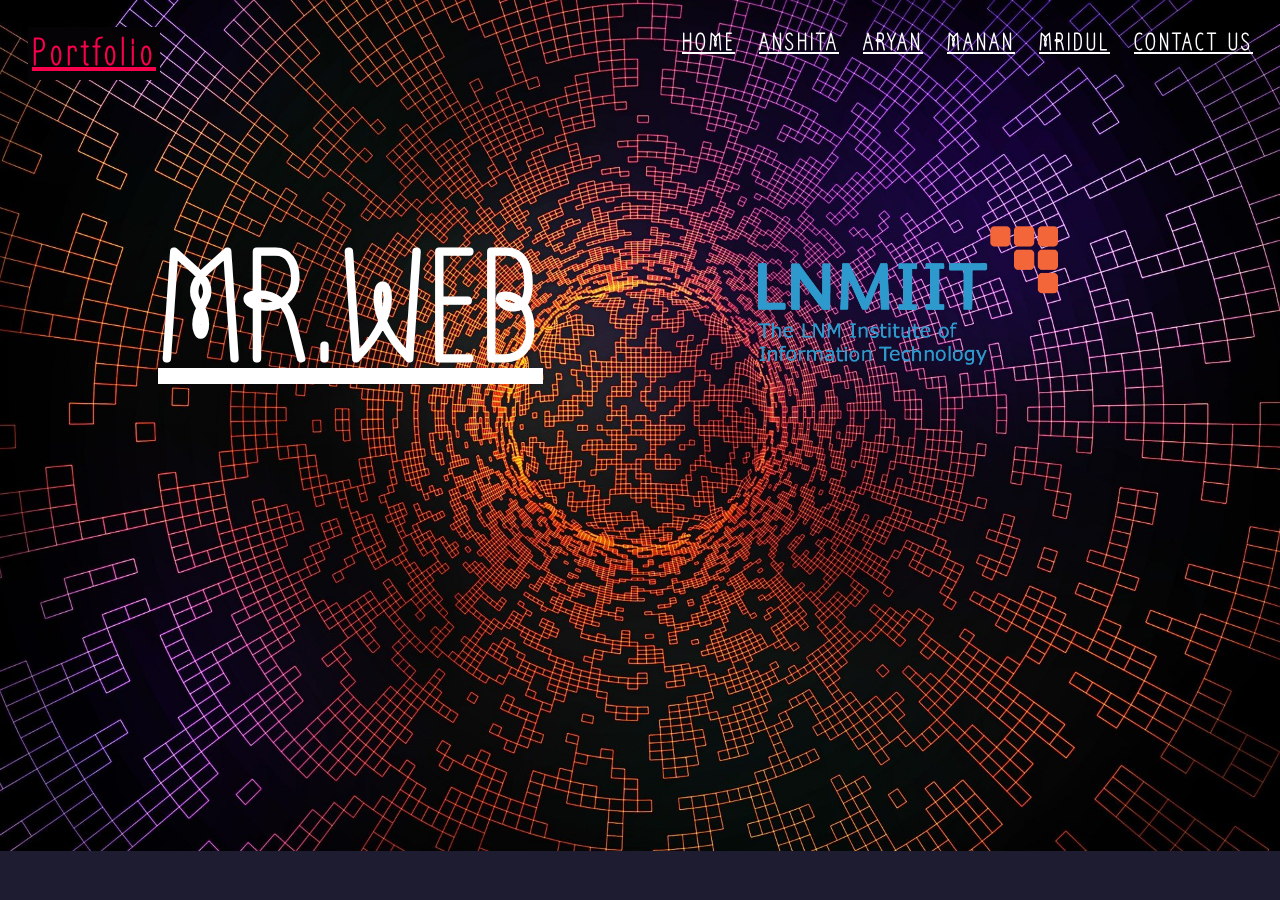
<file: index.html>
<!DOCTYPE html>
<html lang="en">
  <head>
    <meta charset="UTF-8" />
    <meta http-equiv="X-UA-Compatible" content="IE=edge" />
    <meta name="viewport" content="width=device-width, initial-scale=1.0" />
    <link rel="stylesheet" href="home.css">
    <link
      href="https://fonts.googleapis.com/css2?family=Zen+Loop&display=swap"
      rel="stylesheet"
    />
    <title>Portfolio</title>
    <header class="main_header">
      <h1 class="header_title">Portfolio</h1>
      <h2 class="home">
        <a href="index.html" class="element">HOME</a>
        <a href="anshita.html" class="element">Anshita</a>
        <a href="About ME.html" class="element">Aryan</a>
        <a href="manan.html" class="element">Manan</a>
        <a href="mridul.html" class="element">Mridul</a>
        <a href="https://forms.gle/YbVEiz46aKXR3Bxg7" class="element">Contact US</a>
      </h2>
    </header>
  </head>
  <body>
    <img src="LNMIIT logo.png" alt="Image Unavailable">
    <br><br>
    <h1 class = "name1">MR<x class = "c">.</x>WEB</h1>
    </div>
  </body>
</html>
</file>
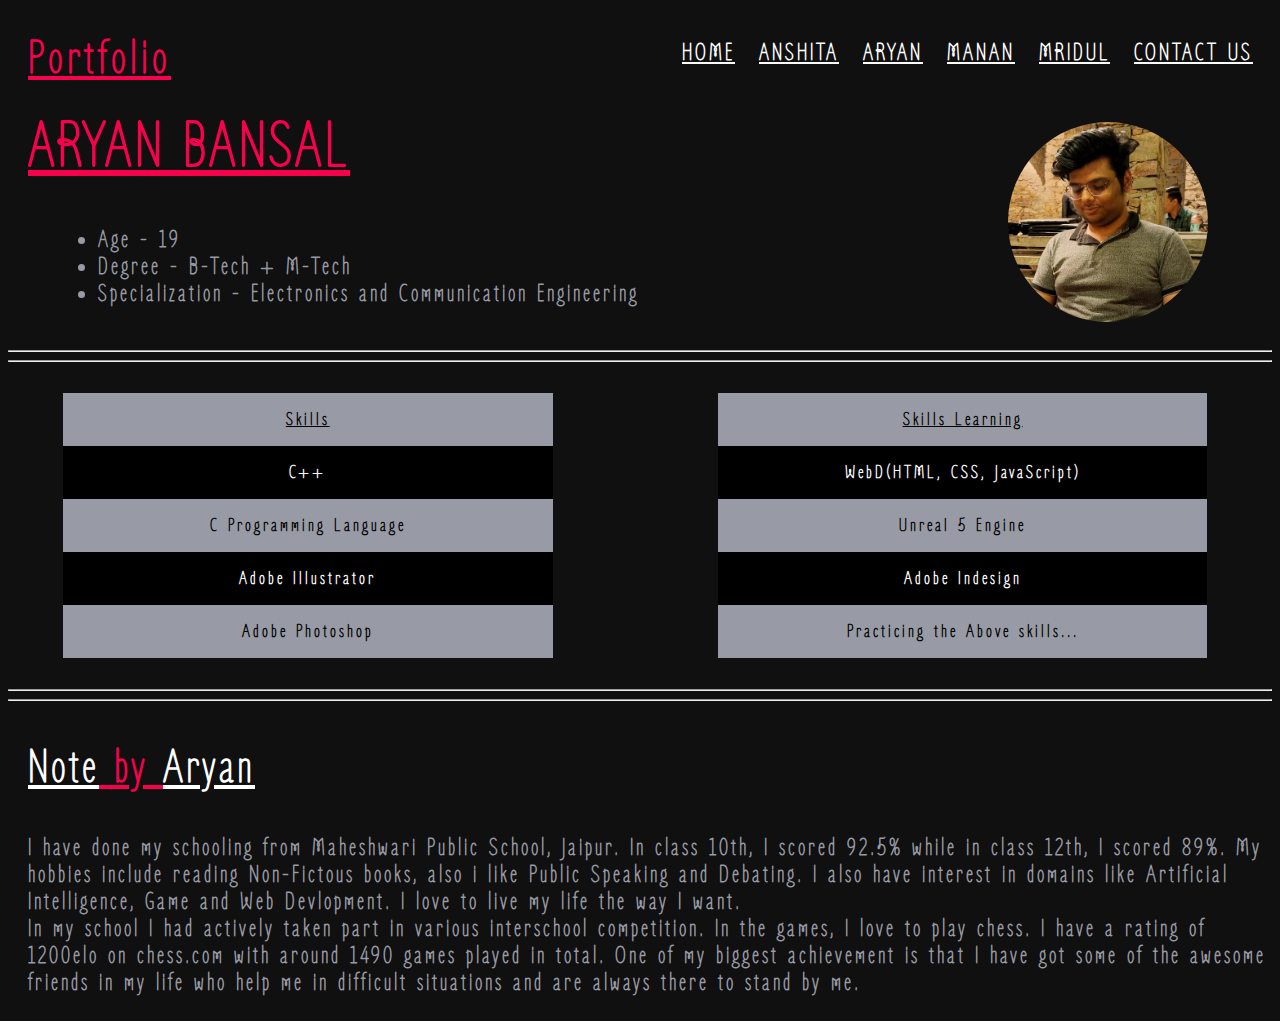
<file: About ME.html>
<!DOCTYPE html>
<html lang="en">
  <head>
    <meta charset="UTF-8" />
    <meta http-equiv="X-UA-Compatible" content="IE=edge" />
    <meta name="viewport" content="width=device-width, initial-scale=1.0" />
    <link rel="preconnect" href="https://fonts.googleapis.com" />
    <link rel="preconnect" href="https://fonts.gstatic.com" crossorigin />
    <link
      href="https://fonts.googleapis.com/css2?family=Zen+Loop&display=swap"
      rel="stylesheet"
    />
    <title>About Aryan</title>
    <link rel="stylesheet" href="about.css" />
    <header class="main_header">
      <h1 class="header_title">Portfolio</h1>
      <h2 class="home">
        <a href="index.html" class="element">HOME</a>
        <a href="anshita.html" class="element">Anshita</a>
        <a href="About ME.html" class="element">Aryan</a>
        <a href="manan.html" class="element">Manan</a>
        <a href="mridul.html" class="element">Mridul</a>
        <a href="https://forms.gle/YbVEiz46aKXR3Bxg7" class="element">Contact US</a>
      </h2>
    </header>
  </head>
  <body bgcolor="#101010">
    <br /><br /><br />
    <img src="ARYAN.jpg" alt="This image is not available" />
    <main>
      <b>
        <div>
        <h1 class="Name">Aryan Bansal</h1>
        </div>
        <ul>
          <li class="Details">Age - 19</li>
          <li class="Details">Degree - B-Tech + M-Tech</li>
          <li class="Details">
            Specialization - Electronics and Communication Engineering
          </li>
        </ul>
        <br />
        <hr />
        <hr />
        <br />
        <div class="row">
          <div class="column1">
            <table>
              <tr class="row1">
                <th class="oddodd">Skills</th>
              </tr>
              <tr>
                <td>C++</td>
              </tr>
              <tr>
                <td class="oddodd">C Programming Language</td>
              </tr>
              <tr>
                <td>Adobe Illustrator</td>
              </tr>
              <tr>
                <td class="oddodd">Adobe Photoshop</td>
              </tr>
            </table>
          </div>
          <div class="column2">
            <table>
              <tr class="row1">
                <th class="oddodd">Skills Learning</th>
              </tr>
              <tr>
                <td>WebD(HTML, CSS, JavaScript)</td>
              </tr>
              <tr>
                <td class="oddodd">Unreal 5 Engine</td>
              </tr>
              <tr>
                <td>Adobe Indesign</td>
              </tr>
              <tr>
                <td class="oddodd">Practicing the Above skills...</td>
              </tr>
            </table>
          </div>
        </div>
        <br />
        <hr />
        <hr />
        <div>
        <h2 class="Para">Note<x class="qwer"> by </x>Aryan</h2>
        </div>
        <p class="Text">
          I have done my schooling from Maheshwari Public School, Jaipur. In
          class 10th, I scored 92.5% while in class 12th, I scored 89%. My
          hobbies include reading Non-Fictous books, also i like Public Speaking
          and Debating. I also have interest in domains like Artificial
          Intelligence, Game and Web Devlopment. I love to live my life the way
          I want.<br />In my school I had actively taken part in various
          interschool competition. In the games, I love to play chess. I have a
          rating of 1200elo on chess.com with around 1490 games played in total.
          One of my biggest achievement is that I have got some of the awesome
          friends in my life who help me in difficult situations and are always
          there to stand by me.
        </p></b
      >
    </main>
  </body>
</html>
</file>
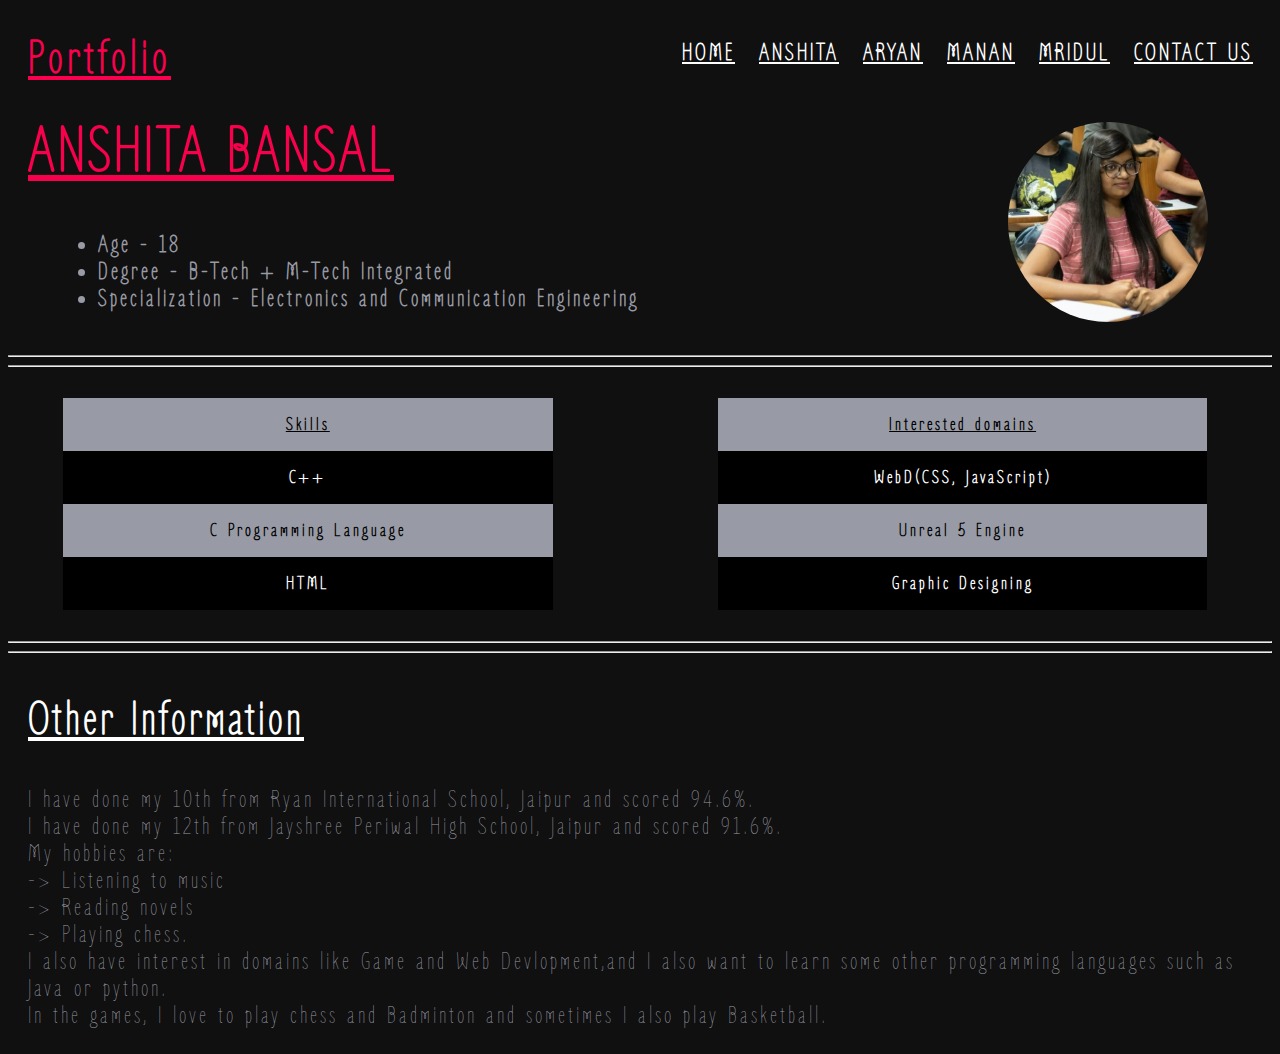
<file: anshita.html>
<!DOCTYPE html>
<html lang="en">
  <head>
    <meta charset="UTF-8" />
    <meta http-equiv="X-UA-Compatible" content="IE=edge" />
    <meta name="viewport" content="width=device-width, initial-scale=1.0" />
    <link rel="preconnect" href="https://fonts.googleapis.com" />
    <link rel="preconnect" href="https://fonts.gstatic.com" crossorigin />
    <link
      href="https://fonts.googleapis.com/css2?family=Zen+Loop&display=swap"
      rel="stylesheet"
    />
    <title>About Anshita</title>
    <link rel="stylesheet" href="about.css" />
    <header class="main_header">
      <h1 class="header_title">Portfolio</h1>
      <h2 class="home">
        <a href="index.html" class="element">HOME</a>
        <a href="anshita.html" class="element">Anshita</a>
        <a href="About ME.html" class="element">Aryan</a>
        <a href="manan.html" class="element">Manan</a>
        <a href="mridul.html" class="element">Mridul</a>
        <a href="https://forms.gle/YbVEiz46aKXR3Bxg7" class="element"
          >Contact US</a
        >
      </h2>
    </header>
  </head>
  <body text="white" bgcolor="#101010">
    <br /><br /><br />
    <img src="anshi.jpeg" alt="This image is not available" />
    <main>
      <b>
        <h1 class="Name" style="font-family: Arial, Helvetica, sans-serif">
          <u><b>ANSHITA BANSAL</b></u>
        </h1>
        <ul>
          <li class="Details">Age - 18</li>
          <li class="Details">Degree - B-Tech + M-Tech Integrated</li>
          <li class="Details">
            Specialization - Electronics and Communication Engineering
          </li>
        </ul>
        <br />
        <hr />
        <hr />
        <br />
        <div class="row">
          <div class="column1">
            <table>
              <tr class="row1">
                <th class="oddodd">Skills</th>
              </tr>
              <tr>
                <td>C++</td>
              </tr>
              <tr>
                <td class="oddodd">C Programming Language</td>
              </tr>
              <tr>
                <td>HTML</td>
              </tr>
            </table>
          </div>
          <div class="column2">
            <table>
              <tr class="row1">
                <th class="oddodd">Interested domains</th>
              </tr>
              <tr>
                <td>WebD(CSS, JavaScript)</td>
              </tr>
              <tr>
                <td class="oddodd">Unreal 5 Engine</td>
              </tr>
              <tr>
                <td class="oddodd">Graphic Designing</td>
              </tr>
            </table>
          </div>
        </div>
        <br />
        <hr />
        <hr />
        <h2 class="Para">Other Information</h2>
      </b>
      <p class="Text">
        I have done my 10th from Ryan International School, Jaipur and scored
        94.6%. <br />
        I have done my 12th from Jayshree Periwal High School, Jaipur and scored
        91.6%. <br />
        My hobbies are:<br />
        -> Listening to music<br />-> Reading novels<br />-> Playing chess.<br />I also
        have interest in domains like Game and Web Devlopment,and I also want to
        learn some other programming languages such as Java or python.<br />
        In the games, I love to play chess and Badminton and sometimes I also
        play Basketball.
      </p>
    </main>
  </body>
</html>
</file>
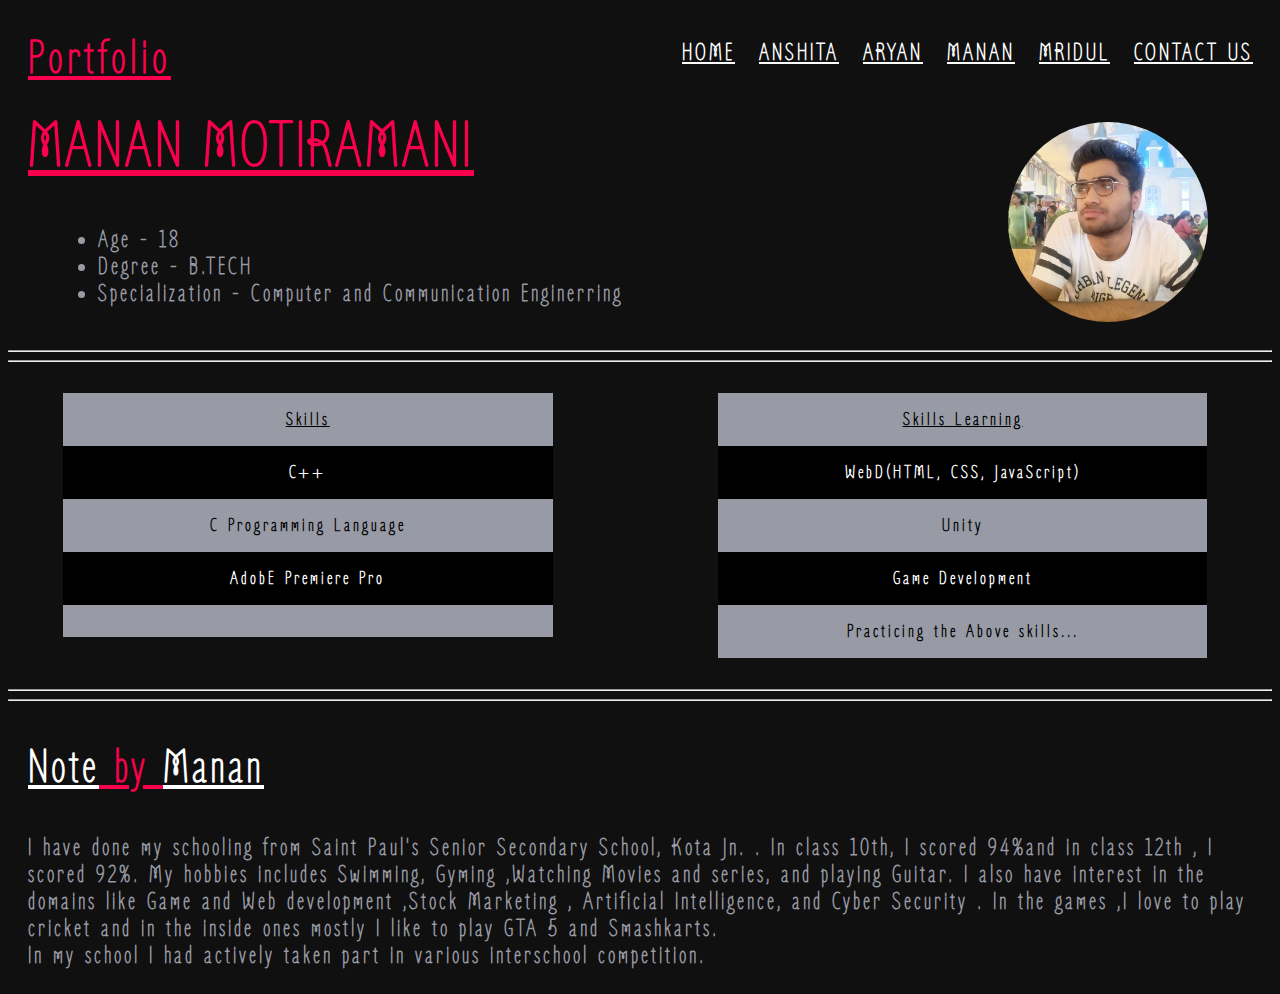
<file: manan.html>
<!DOCTYPE html>
<html lang="en">
  <head>
    <meta charset="UTF-8" />
    <meta http-equiv="X-UA-Compatible" content="IE=edge" />
    <meta name="viewport" content="width=device-width, initial-scale=1.0" />
    <link rel="preconnect" href="https://fonts.googleapis.com" />
    <link rel="preconnect" href="https://fonts.gstatic.com" crossorigin />
    <link
      href="https://fonts.googleapis.com/css2?family=Zen+Loop&display=swap"
      rel="stylesheet"
    />
    <title>About Manan</title>
    <link rel="stylesheet" href="about.css" />
    <header class="main_header">
      <h1 class="header_title">Portfolio</h1>
      <h2 class="home">
        <a href="index.html" class="element">HOME</a>
        <a href="anshita.html" class="element">Anshita</a>
        <a href="About ME.html" class="element">Aryan</a>
        <a href="manan.html" class="element">Manan</a>
        <a href="mridul.html" class="element">Mridul</a>
        <a href="https://forms.gle/YbVEiz46aKXR3Bxg7" class="element">Contact US</a>
      </h2>
    </header>
  </head>
  <body bgcolor="#101010">
    <br /><br /><br />
    <img src="manan.jpeg" alt="This image is not available" />
    <main>
      <b>
        <h1 class="Name">Manan Motiramani</h1>
        <ul>
          <li class="Details">Age - 18</li>
          <li class="Details">Degree - B.TECH</li>
          <li class="Details">
            Specialization - Computer and Communication Enginerring
          </li>
        </ul>
        <br />
        <hr />
        <hr />
        <br />
        <div class="row">
          <div class="column1">
            <table>
              <tr class="row1">
                <th class="oddodd">Skills</th>
              </tr>
              <tr>
                <td>C++</td>
              </tr>
              <tr>
                <td class="oddodd">C Programming Language</td>
              </tr>
              <tr>
                <td>AdobE Premiere Pro</td>
              </tr>
              <tr>
                <td class="oddodd"></td>
              </tr>
            </table>
          </div>
          <div class="column2">
            <table>
              <tr class="row1">
                <th class="oddodd">Skills Learning</th>
              </tr>
              <tr>
                <td>WebD(HTML, CSS, JavaScript)</td>
              </tr>
              <tr>
                <td class="oddodd">Unity</td>
              </tr>
              <tr>
                <td>Game Development</td>
              </tr>
              <tr>
                <td class="oddodd">Practicing the Above skills...</td>
              </tr>
            </table>
          </div>
        </div>
        <br />
        <hr />
        <hr />
        <h2 class="Para">Note<x class="qwer"> by </x>Manan</h2>
        <p class="Text">
            I have done my schooling from Saint Paul's Senior Secondary School, Kota Jn. . In class 10th, I scored 94%and in class 12th , I scored 92%. My hobbies includes Swimming, Gyming ,Watching Movies and series, and playing Guitar. I also have interest in the domains like Game and Web development ,Stock Marketing , Artificial Intelligence, and Cyber Security .
            In the games  ,I love to play cricket and in the inside ones mostly I like to play GTA 5 and Smashkarts.
            
            <br />In my school I had actively taken part in various
          interschool competition.
        </p></b
      >
    </main>
  </body>
</html>
</file>
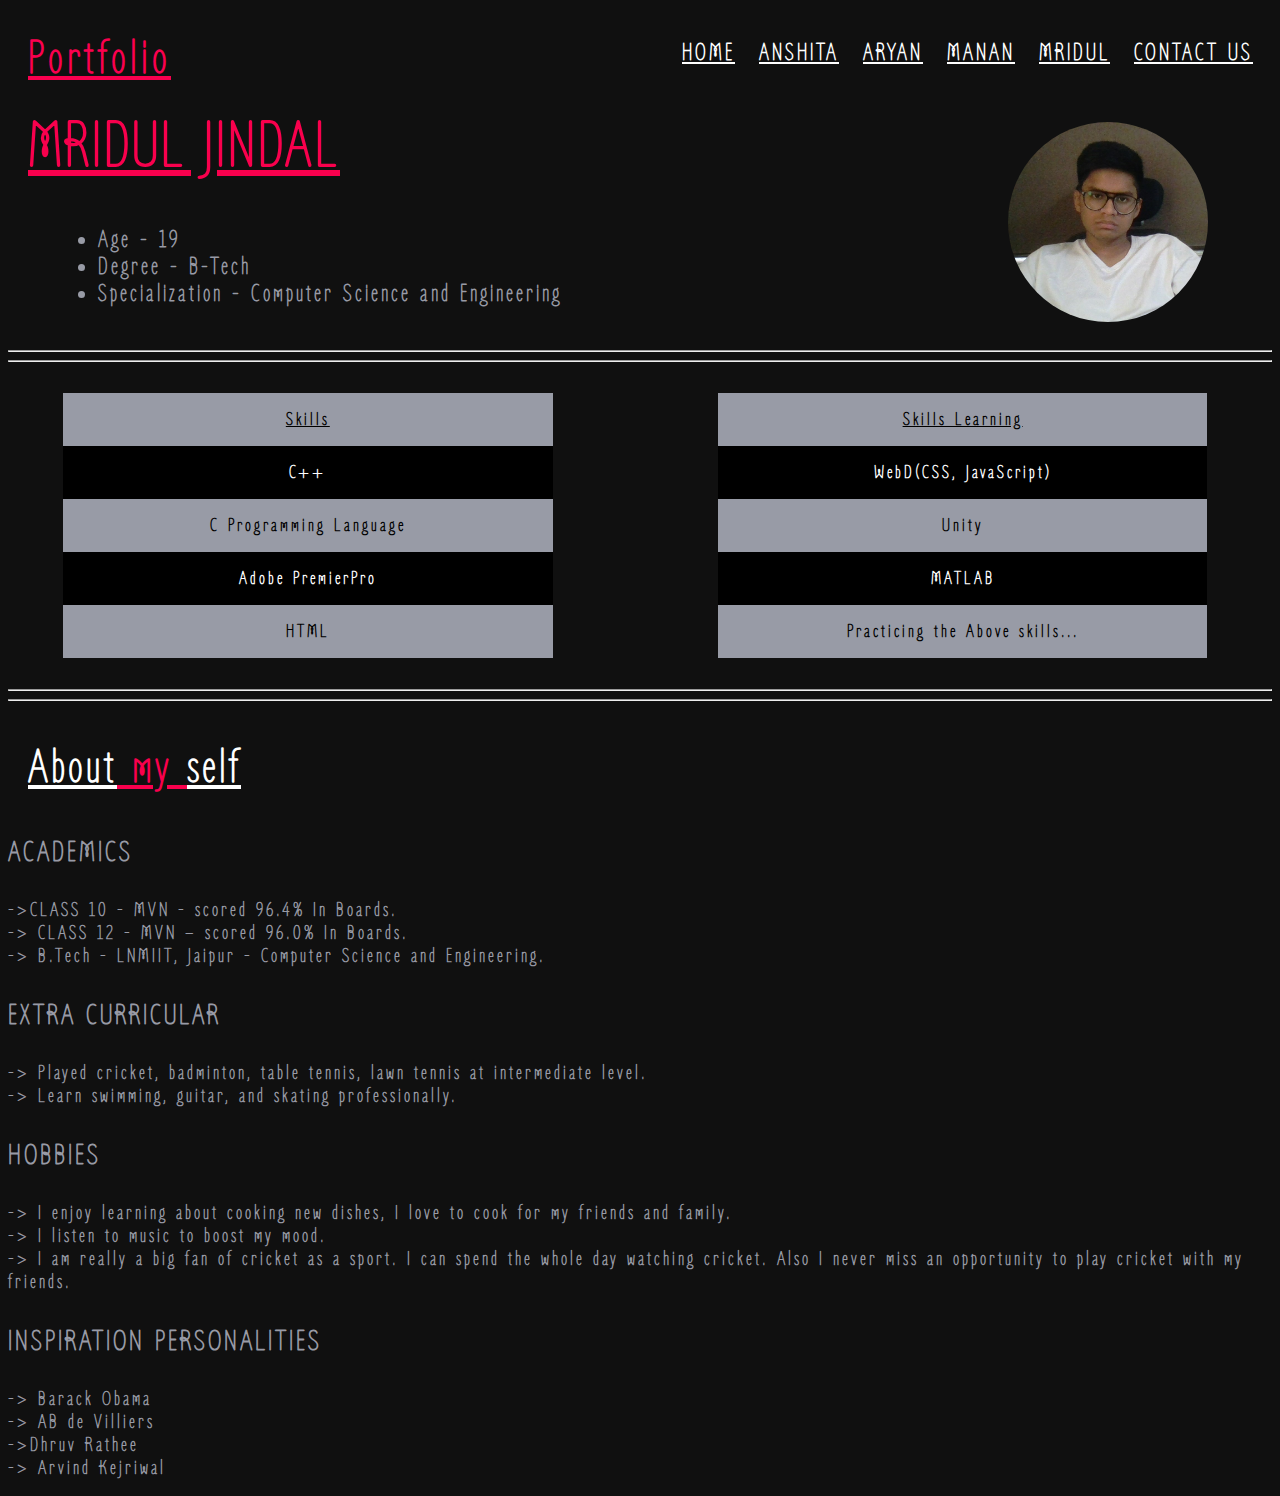
<file: mridul.html>
<!DOCTYPE html>
<html lang="en">
  <head>
    <meta charset="UTF-8" />
    <meta http-equiv="X-UA-Compatible" content="IE=edge" />
    <meta name="viewport" content="width=device-width, initial-scale=1.0" />
    <link rel="preconnect" href="https://fonts.googleapis.com" />
    <link rel="preconnect" href="https://fonts.gstatic.com" crossorigin />
    <link
      href="https://fonts.googleapis.com/css2?family=Zen+Loop&display=swap"
      rel="stylesheet"
    />
    <title>About Mridul</title>
    <link rel="stylesheet" href="aboutmridul.css" />
    <header class="main_header">
      <h1 class="header_title">Portfolio</h1>
      <h2 class="home">
        <a href="index.html" class="element">HOME</a>
        <a href="anshita.html" class="element">Anshita</a>
        <a href="About ME.html" class="element">Aryan</a>
        <a href="manan.html" class="element">Manan</a>
        <a href="mridul.html" class="element">Mridul</a>
        <a href="https://forms.gle/YbVEiz46aKXR3Bxg7" class="element">Contact US</a>
      </h2>
    </header>
  </head>
  <body bgcolor="#101010">
    <br /><br /><br />
    <img src="mridul.jpg" alt="This image is not available" />
    <main>
      <b>
        <h1 class="Name">Mridul Jindal</h1>
        <ul>
          <li class="Details">Age - 19</li>
          <li class="Details">Degree - B-Tech</li>
          <li class="Details">
            Specialization - Computer Science and Engineering
          </li>
        </ul>
        <br />
        <hr />
        <hr />
        <br />
        <div class="row">
          <div class="column1">
            <table>
              <tr class="row1">
                <th class="oddodd">Skills</th>
              </tr>
              <tr>
                <td>C++</td>
              </tr>
              <tr>
                <td class="oddodd">C Programming Language</td>
              </tr>
              <tr>
                <td>Adobe PremierPro</td>
              </tr>
              <tr>
                <td class="oddodd">HTML</td>
              </tr>
            </table>
          </div>
          <div class="column2">
            <table>
              <tr class="row1">
                <th class="oddodd">Skills Learning</th>
              </tr>
              <tr>
                <td>WebD(CSS, JavaScript)</td>
              </tr>
              <tr>
                <td class="oddodd">Unity</td>
              </tr>
              <tr>
                <td>MATLAB</td>
              </tr>
              <tr>
                <td class="oddodd">Practicing the Above skills...</td>
              </tr>
            </table>
          </div>
        </div>
        <br />
        <hr />
        <hr />
        <h2 class="Para">About<x class="qwer"> my </x>self</h1>
        <p class="Text">
          <div class="uiop">
            <pl class="data1">
             <h3 class="head2">ACADEMICS</h3>
             ->CLASS 10 - MVN - scored 96.4% In Boards.<br> -> CLASS 12 - MVN – scored 96.0% In Boards.<br> -> B.Tech - LNMIIT, Jaipur - Computer Science and Engineering. 
            <h3 class="head2">EXTRA CURRICULAR</h3>
             -> Played cricket, badminton, table tennis, lawn tennis at intermediate 
            level. <br>-> Learn swimming, guitar, and skating professionally. 
            <h3 class="head2">HOBBIES</h3>
             -> I enjoy learning about cooking new dishes, I love to cook for my 
            friends and family. <br>-> I listen to music to boost my mood. <br>-> I am really a big fan of cricket as a sport. I can spend the whole day watching cricket. Also I never miss an opportunity to play cricket with my friends. 
            <h3 class="head2">INSPIRATION PERSONALITIES</h3>
             -> Barack Obama <br>-> AB de Villiers <br>->Dhruv Rathee <br>-> Arvind Kejriwal
             </pl>
            </div>
        </p></b>
    </main>
  </body>
</html>
</file>
<file: home.css>
.main_header{
    position: fixed;
    top: 0;
    width: 100%;
  }
  
  .header_title{
    color:#F9004D;
    background-color: #050306;
    padding: 4px;
    float: left;
    font-size: 250%;
    font-weight: 900;
    margin-left: 20px;
    text-decoration: underline;
    letter-spacing: 3pt;
  }
  
  .element:hover{
    background-color:#F9004D;
  }
  
  .element:visited{
    color:#fff;
  }
  
  .element{
    color:#fff;
    padding: 10px;
    margin-left: 4px;
    float:left;
  }
  
  .home{
    margin-left: 660px;
    /* margin-top: 30px; */
    text-transform: uppercase;
  }

  *{
    font-family: 'Zen Loop', 'Consolas', 'Arial';
    letter-spacing: 3px;
    box-sizing: border-box;
}
body {
    background-image: url("webd.jpg");
    /* background-position: fixed; */
    background-color: #1d1c30;
    /* background-position: right; */
    /* background-clip: border-box; */
    background-repeat: no-repeat;
    -moz-background-size: cover;
    -webkit-background-size: cover;
    -o-background-size: cover;
    background-size: cover;
}

img{
    position:fixed;
    width: 300px;
    box-shadow: #ffffff;
    border-color: #000;
    margin-left: 750px;
    margin-right: 0px;
    margin-top: 218px;
}

.name1{
    color:#fff;
    font-size :1000%;
    /* font-family: ; */
    margin-top: 180px;
    margin-left: 150px;
    text-decoration: underline;
}
/* 
.c{
  color:#f9004d;
} */

script{
  margin-top: 500pX;
}
</file>
<file: about.css>
.main_header{
  background-color: #101010;
  position: fixed;
  top: 0;
  width: 100%;
  z-index : 1;
}

.header_title{
  color:hsl(341, 100%, 49%);
  float: left;
  font-size: 300%;
  font-weight: 500%;
  margin-left: 20px;
  text-decoration: underline;
  letter-spacing: 3pt;
}

.element:hover{
  background-color:#F9004D;
}

.element:visited{
  color:#fff;
}

.element{
  color:#fff;
  padding: 10px;
  margin-left: 4px;
  float:left;
}

.home{
  margin-left: 660px;
  margin-top: 30px;
  text-transform: uppercase;
}

*{
    font-family: 'Zen Loop', 'Consolas', 'Arial';
    letter-spacing: 3px;
    box-sizing: border-box;
}

img{
    position:absolute;
    width: 200px;
    border-radius: 50%;
    box-shadow: #ffffff;
    border-color: #000;
    margin-left: 1000px;
    margin-right: 0px;
    margin-top: 60px;
    z-index : 0;
}

h1.Name{
    text-transform: uppercase;
    font-size: 400%;
    text-decoration: underline;
    text-align:left;
    margin-left: 20px;
    margin-top: 50px;
    color: #F9004D;
    border: #ffffff;
}

.Details{
    margin-left: 300px;
    margin-left : 50px;
    color: rgba(198,201,216,.75);
    text-align: left;
    font-size: 150%;
}

.Para,.Text{
    margin-left: 20px;
}

.heading{
    margin-right: 0px;
    margin-left: 0px;
    color: #ffffff;
}

.list{
    font-size: 150%;
    border-style: dotted dashed solid double;
    color: #ffffff;
}

h2.Para{
    font-size: 300%;
    text-decoration: underline;
    color: #ffffff;
}

.Text{
    font-size: 150%;
    color: rgba(198,201,216,.75);
}

h3{
    font-size: 150%;
    color: #ffffff;
}

.oddodd{
  font-weight: 900;
}

.row {
    margin-left:-5px;
    margin-right:-5px;
  }
    
  .column1,.column2 {
    float: left;
    width: 20%;
    padding: 5px;
    margin-left: +55px;
  }
  
  .column2{
      margin-left: 400px;
  }

  .row::after {
    content: "";
    clear: both;
    display: table;
  }
  
  table {
    border-collapse: collapse;
    border-spacing: 0;
    width: 200%;
    /* border: 1px solid #ddd; */
  }

  .row1{
    text-decoration: underline;
}
  
  th, td {
    text-align: center;
    font-size: 120%;
    padding: 16px;
  }
  
  tr:nth-child(even) {
    background-color: #000000;
    color:#fff;
  }

  tr:nth-child(odd) {
    background-color: rgba(198,201,216,.75);
    color:#000;
    font-weight: +500%;
  }

  .qwer{
    color: #F9004D;
    text-decoration: underline;
  }
</file>
<file: aboutmridul.css>
.main_header{
  background-color: #101010;
  position: fixed;
  top: 0;
  width: 100%;
  z-index: 1;
}

.header_title{
  color:hsl(341, 100%, 49%);
  float: left;
  font-size: 300%;
  font-weight: 500%;
  margin-left: 20px;
  text-decoration: underline;
  letter-spacing: 3pt;
}

.element:hover{
  background-color:#F9004D;
}

.element:visited{
  color:#fff;
}

.element{
  color:#fff;
  padding: 10px;
  margin-left: 4px;
  float:left;
}

.home{
  margin-left: 660px;
  margin-top: 30px;
  text-transform: uppercase;
}

*{
    font-family: 'Zen Loop', 'Consolas', 'Arial';
    letter-spacing: 3px;
    box-sizing: border-box;
}

img{
    position:absolute;
    width: 200px;
    border-radius: 50%;
    box-shadow: #ffffff;
    border-color: #000;
    margin-left: 1000px;
    margin-right: 0px;
    margin-top: 60px;
    z-index: 0;
}

h1.Name{
    text-transform: uppercase;
    font-size: 400%;
    text-decoration: underline;
    text-align:left;
    margin-left: 20px;
    margin-top: 50px;
    color: #F9004D;
    border: #ffffff;
}

.Details{
    margin-left: 300px;
    margin-left : 50px;
    color: rgba(198,201,216,.75);
    text-align: left;
    font-size: 150%;
}

.Para,.Text{
    margin-left: 20px;
}

.heading{
    margin-right: 0px;
    margin-left: 0px;
    color: #ffffff;
}

.list{
    font-size: 150%;
    border-style: dotted dashed solid double;
    color: #ffffff;
}

h2.Para{
    font-size: 300%;
    text-decoration: underline;
    color: #ffffff;
}

.Text{
    font-size: 150%;
    color: rgba(198,201,216,.75);
}

h3{
    font-size: 150%;
    color: #ffffff;
}

.oddodd{
  font-weight: 900;
}

.row {
    margin-left:-5px;
    margin-right:-5px;
  }
    
  .column1,.column2 {
    float: left;
    width: 20%;
    padding: 5px;
    margin-left: +55px;
  }
  
  .column2{
      margin-left: 400px;
  }

  .row::after {
    content: "";
    clear: both;
    display: table;
  }
  
  table {
    border-collapse: collapse;
    border-spacing: 0;
    width: 200%;
    /* border: 1px solid #ddd; */
  }

  .row1{
    text-decoration: underline;
}
  
  th, td {
    text-align: center;
    font-size: 120%;
    padding: 16px;
  }
  
  tr:nth-child(even) {
    background-color: #000000;
    color:#fff;
  }

  tr:nth-child(odd) {
    background-color: rgba(198,201,216,.75);
    color:#000;
    font-weight: +500%;
  }

  .qwer{
    color: #F9004D;
    text-decoration: underline;
  }

  .head2{
    color: rgba(198,201,216,.75);
  }

  .data1
  {
    color: rgba(198,201,216,.75);
    font-size: 125%;
  }
</file>
